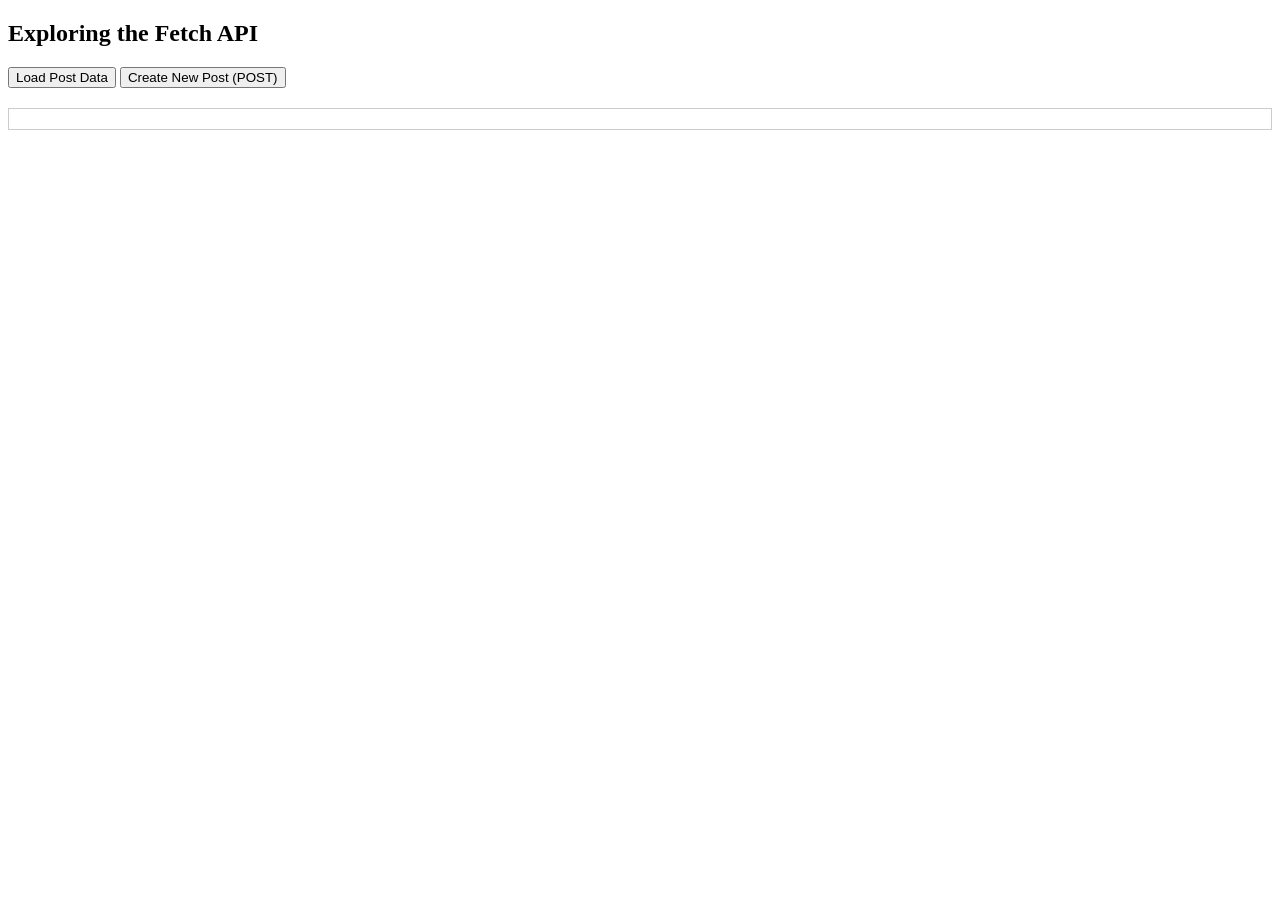
<file: INTPROG/Exercises/fetch-demo.html>
<!DOCTYPE html>
<html lang="en">
<head>
    <meta charset="UTF-8">
    <meta name="viewport" content="width=device-width, initial-scale=1.0">
    <title>Fetch API Demo</title>
</head>
<body>
    <h2>Exploring the Fetch API</h2>

    <button id="loadData">Load Post Data</button>
    <button id="createPost">Create New Post (POST)</button>

    <div id="output" style="margin-top: 20px; border: 1px solid #ccc; padding: 10px;"></div>

    <script>
        const output = document.getElementById("output");

        // GET request
        document.getElementById("loadData").addEventListener("click", function() {
            fetch("https://jsonplaceholder.typicode.com/posts/1")
                .then(response => {
                    if (!response.ok) {
                        throw new Error(`HTTP error! Status: ${response.status}`);
                    }
                    return response.json();
                })
                .then(data => {
                    output.innerHTML = `
                        <strong>Post Title:</strong> ${data.title}<br><br>
                        <strong>Content:</strong> ${data.body}
                    `;
                    console.log("GET result:", data);
                })
                .catch(error => {
                    output.innerHTML = `<span style="color:red;">Error: ${error.message}</span>`;
                });
        });

        // POST request
        document.getElementById("createPost").addEventListener("click", function() {
            fetch("https://jsonplaceholder.typicode.com/posts", {
                method: "POST",
                headers: {
                    "Content-Type": "application/json"
                },
                body: JSON.stringify({
                    title: "My New Post",
                    body: "Learning Fetch API is fun!",
                    userId: 1
                })
            })
                .then(response => {
                    if (!response.ok) {
                        throw new Error(`HTTP error! Status: ${response.status}`);
                    }
                    return response.json();
                })
                .then(data => {
                    output.innerHTML = `
                        <strong>New Post Created!</strong><br>
                        <strong>Post ID:</strong> ${data.id}
                    `;
                    console.log("POST result:", data);
                })
                .catch(error => {
                    output.innerHTML = `<span style="color:red;">Error: ${error.message}</span>`;
                });
        });
    </script>
</body>
</html>
</file>
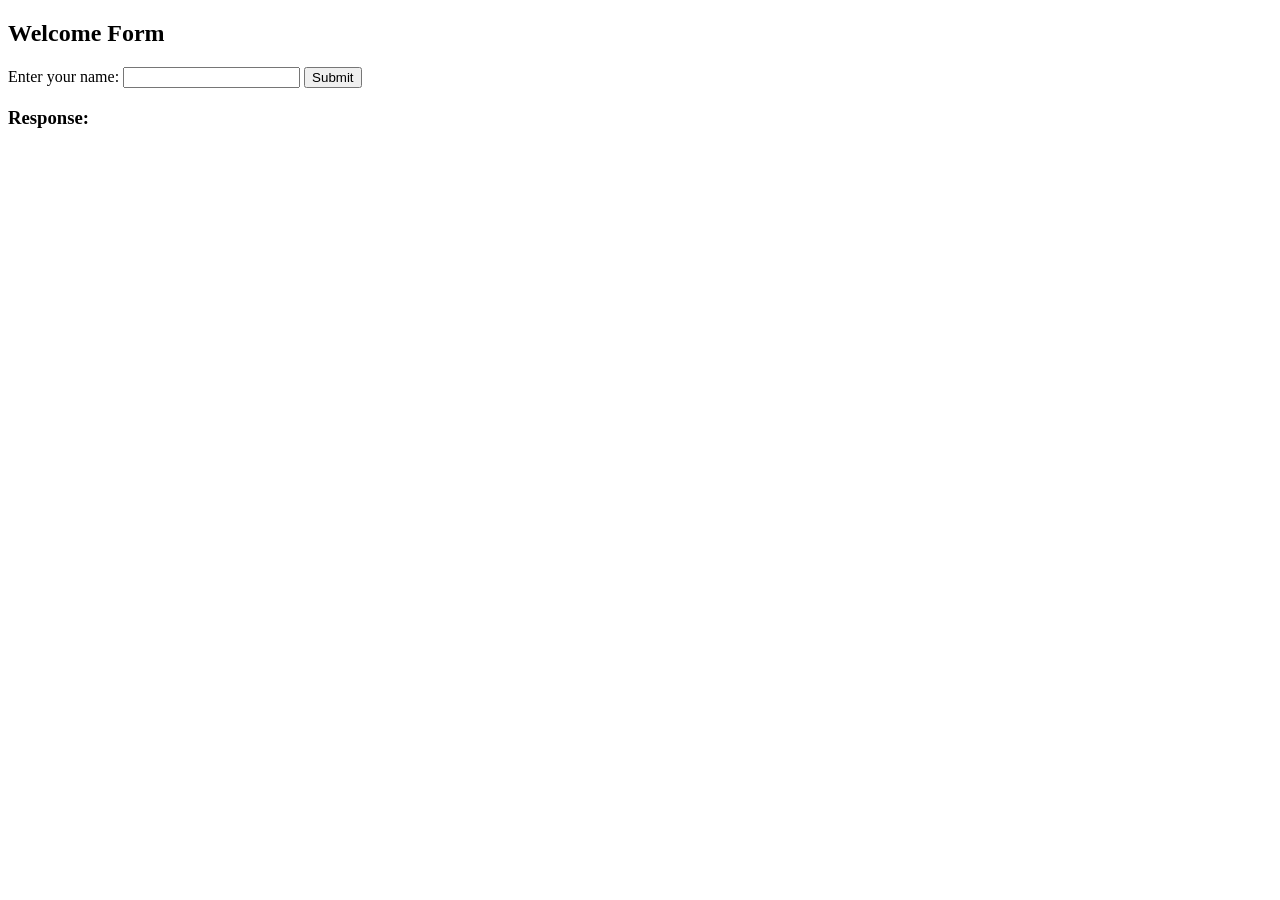
<file: INTPROG/Exercises/lab5.html>
<!DOCTYPE html>
<html>
<head>
    <title>Lab 5 - AJAX and PHP</title>
</head>
<body>

    <h2>Welcome Form</h2>

    <form id="myForm">
        <label>Enter your name:</label>
        <input type="text" id="name" required>

        <button type="submit">Submit</button>
    </form>

    <h3>Response:</h3>
    <pre id="result"></pre>

    <script>
        document.getElementById("myForm").addEventListener("submit", function(event) {
            event.preventDefault();

            let name = document.getElementById("name").value;

            fetch("lab5_process.php", {
                method: "POST",
                headers: {
                    "Content-Type": "application/json"
                },
                body: JSON.stringify({name: name})
            })
            .then(response => response.json())
            .then(data => {
                document.getElementById("result").textContent =
                    JSON.stringify(data);
            })
            .catch(error => {
                document.getElementById("result").textContent =
                    "Error: " + error;
            });
        });
    </script>

</body>
</html>
</file>
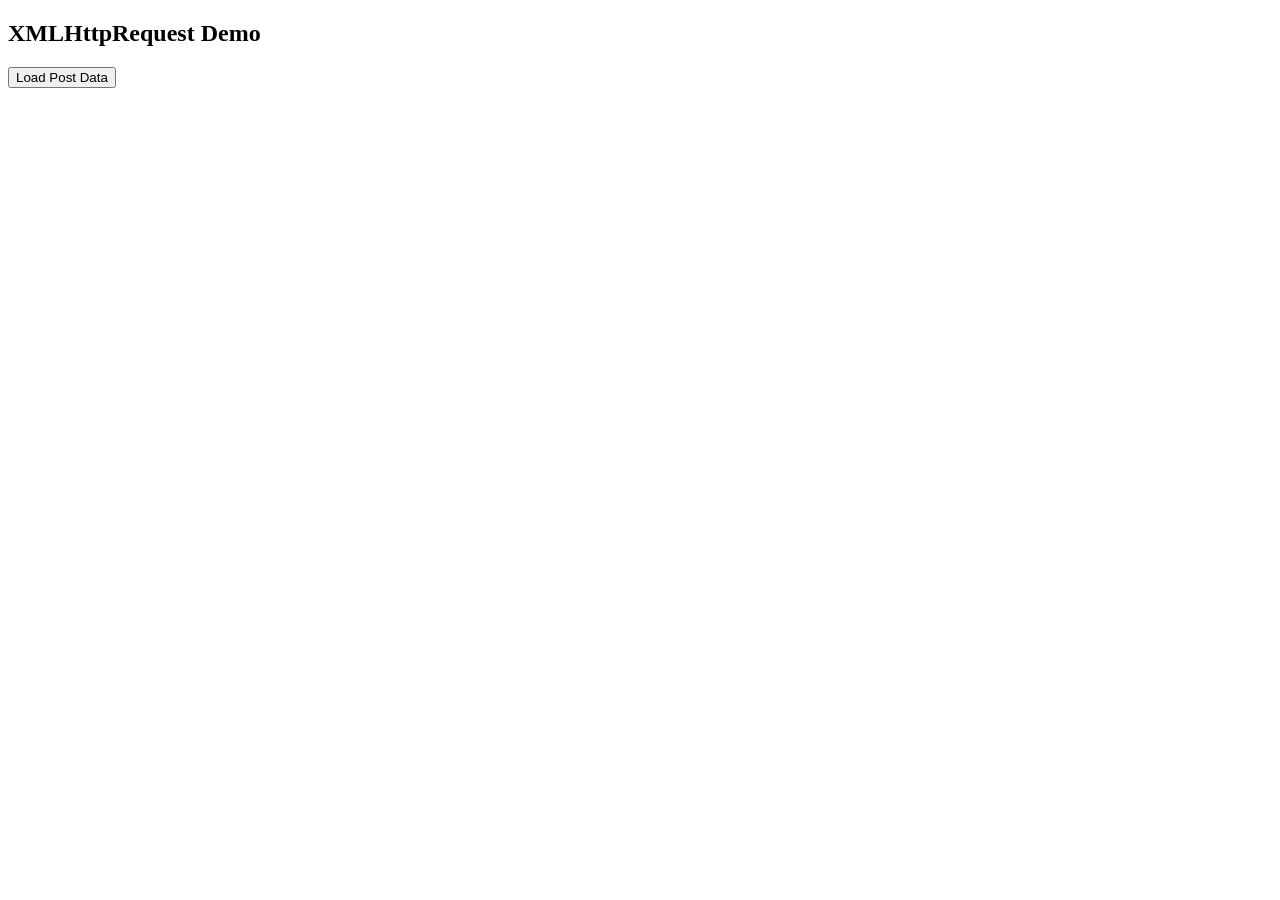
<file: INTPROG/Exercises/xhr_demo.html>
<!DOCTYPE html>
<html>
<head>
    <title>XHR Demo</title>
</head>
<body>

    <h2>XMLHttpRequest Demo</h2>

    <button id="loadBtn">Load Post Data</button>

    <div id="output"></div>

    <script>
        document.getElementById("loadBtn").addEventListener("click", function() {

            // Create XMLHttpRequest object
            let xhr = new XMLHttpRequest();

            // Send GET request to the API
            xhr.open("GET", "https://jsonplaceholder.typicode.com/posts/1", true);

            // Handle the response
            xhr.onload = function() {

                let output = document.getElementById("output");

                if (xhr.status === 200) {

                    // Convert JSON response into JavaScript object
                    let post = JSON.parse(xhr.responseText);

                    // Display title and body
                    output.innerHTML =
                        "<h3>" + post.title + "</h3>" +
                        "<p>" + post.body + "</p>";

                } else {

                    // Display error message
                    output.innerHTML = "Error loading post data!";
                }
            };

            // Handle connection errors
            xhr.onerror = function() {
                document.getElementById("output").innerHTML =
                    "Network error. Please try again.";
            };

            // Send the request
            xhr.send();

        });
    </script>

</body>
</html>
</file>
